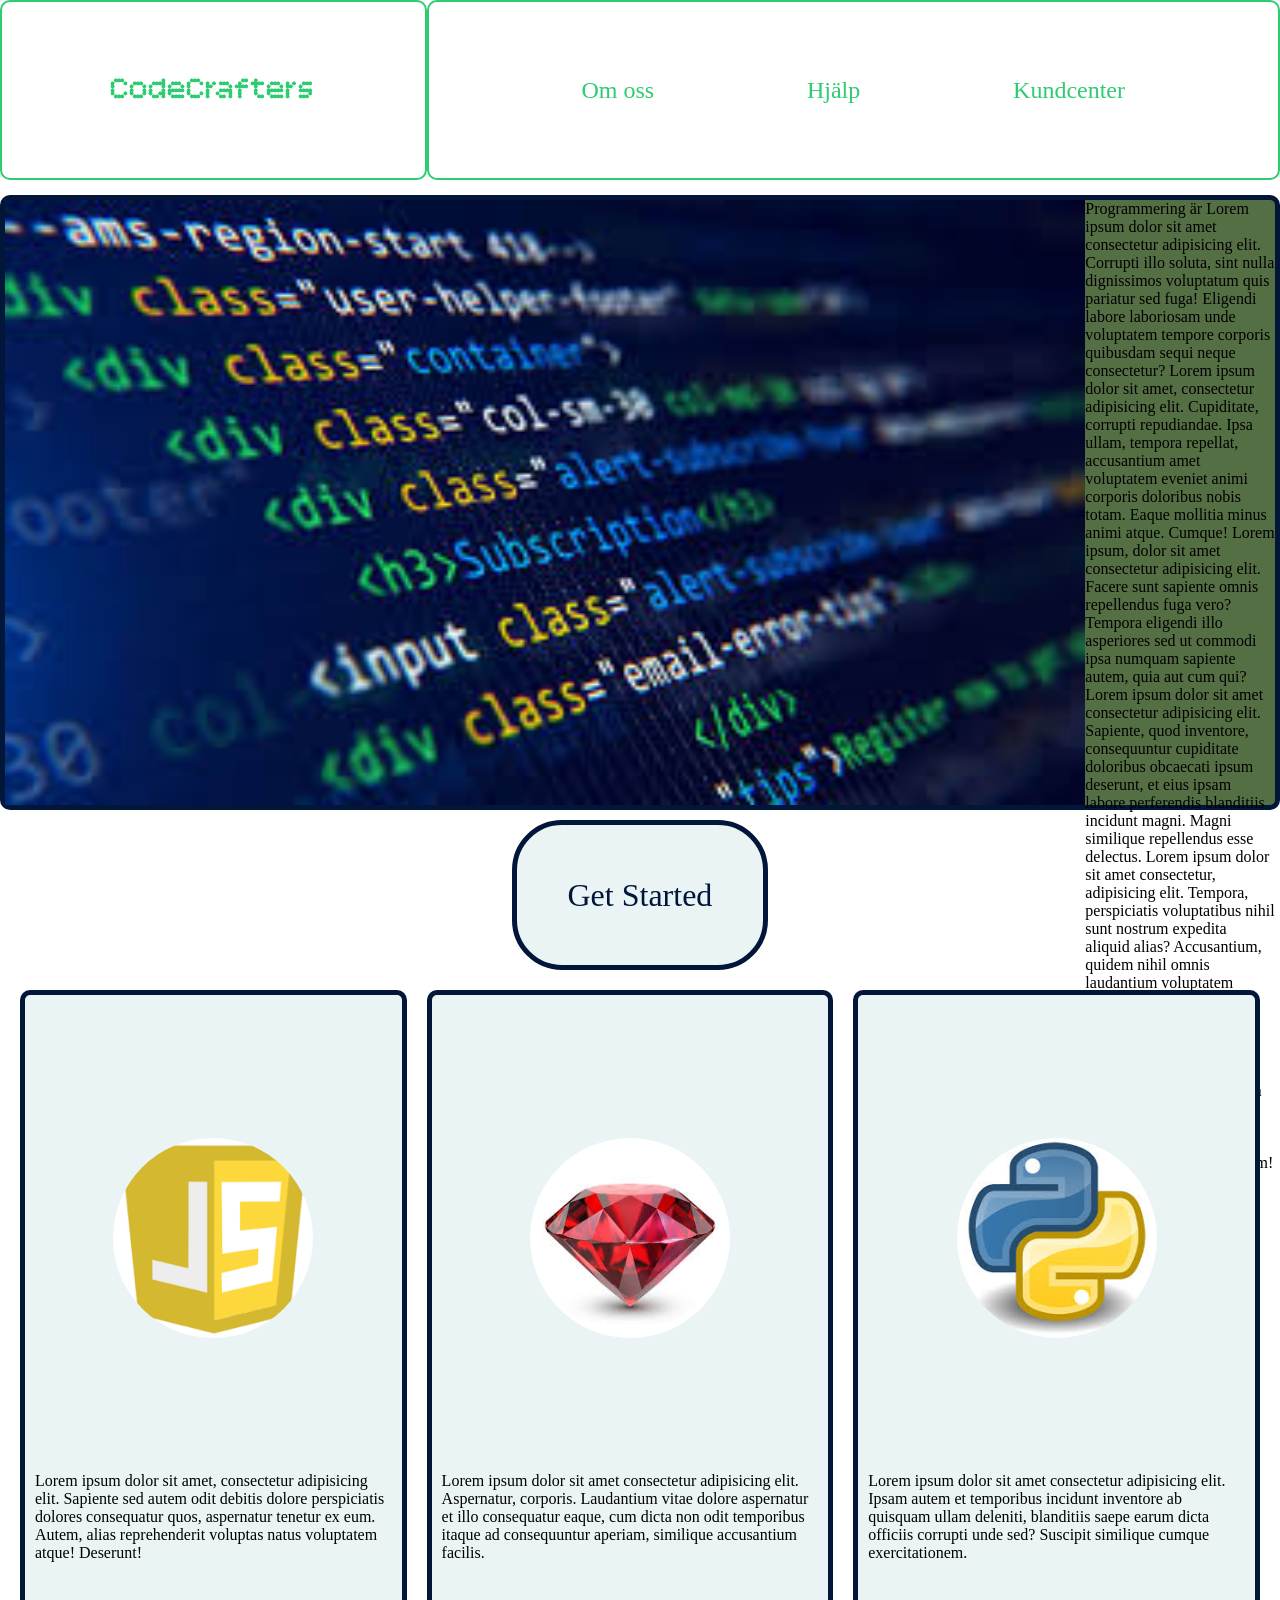
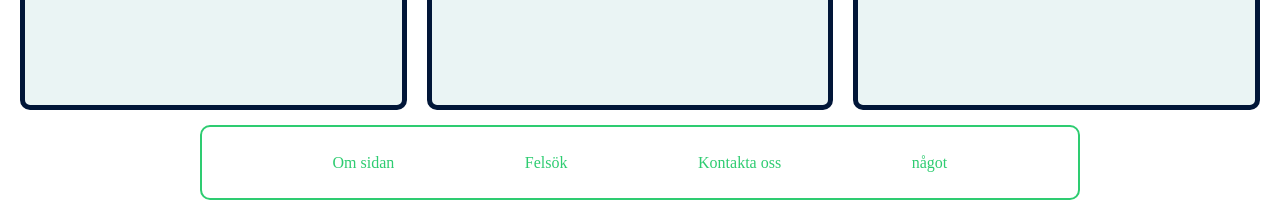
<file: index.html>
<!DOCTYPE html>
<html lang="en">
<head>
    <meta charset="UTF-8">
    <meta name="viewport" content="width=device-width, initial-scale=1.0">
    <link rel="stylesheet" href="css/style.css">
    <title>CodeCrafters.com</title>
    <link rel="preconnect" href="https://fonts.googleapis.com">
    <link rel="preconnect" href="https://fonts.gstatic.com" crossorigin>
    <link href="https://fonts.googleapis.com/css2?family=Bitcount+Prop+Single:wght@100..900&display=swap" rel="stylesheet">

</head>

<body class="body2">
    <header class="bitcount-prop-single">CodeCrafters</header>
    <nav1>
        <a href="https://sv.wikipedia.org/wiki/Programmering">Om oss</a>
        <a href="https://sv.wikipedia.org/wiki/Programmering">Hjälp</a>
        <a href="https://sv.wikipedia.org/wiki/Programmering">Kundcenter</a>
    </nav1>
    <main>
        <img src="img/nedladdning.jpg" alt="Programmering">
         Programmering är Lorem ipsum dolor sit amet consectetur adipisicing elit. Corrupti illo soluta, sint nulla dignissimos voluptatum quis pariatur sed fuga! Eligendi labore laboriosam unde voluptatem tempore corporis quibusdam sequi neque consectetur?
         Lorem ipsum dolor sit amet, consectetur adipisicing elit. Cupiditate, corrupti repudiandae. Ipsa ullam, tempora repellat, accusantium amet voluptatem eveniet animi corporis doloribus nobis totam. Eaque mollitia minus animi atque. Cumque!
         Lorem ipsum, dolor sit amet consectetur adipisicing elit. Facere sunt sapiente omnis repellendus fuga vero? Tempora eligendi illo asperiores sed ut commodi ipsa numquam sapiente autem, quia aut cum qui?
         Lorem ipsum dolor sit amet consectetur adipisicing elit. Sapiente, quod inventore, consequuntur cupiditate doloribus obcaecati ipsum deserunt, et eius ipsam labore perferendis blanditiis incidunt magni. Magni similique repellendus esse delectus.
        Lorem ipsum dolor sit amet consectetur, adipisicing elit. Tempora, perspiciatis voluptatibus nihil sunt nostrum expedita aliquid alias? Accusantium, quidem nihil omnis laudantium voluptatem debitis ipsa fuga ipsum sapiente, esse cum.
        Lorem ipsum dolor sit, amet consectetur adipisicing elit. Natus ratione quidem nostrum fugiat sunt! Earum quaerat quam, modi quasi, debitis corrupti ad impedit quas, nostrum numquam sequi iste molestiae dolorem!

    </main>
    <nav2>
        <a class="a2" href="sida22.html">Get Started</a>
    </nav2>
    <section1>
        <img class="bild" src="img/js.jpg" alt="Js">
        Lorem ipsum dolor sit amet, consectetur adipisicing elit. Sapiente sed autem odit debitis dolore perspiciatis dolores consequatur quos, aspernatur tenetur ex eum. Autem, alias reprehenderit voluptas natus voluptatem atque! Deserunt!

    </section1>
    <section2>
        <img class="bild" src="img/ruby.jpg" alt="ruby">
        Lorem ipsum dolor sit amet consectetur adipisicing elit. Aspernatur, corporis. Laudantium vitae dolore aspernatur et illo consequatur eaque, cum dicta non odit temporibus itaque ad consequuntur aperiam, similique accusantium facilis.

    </section2>
    <section3>
        <img class="bild" src="img/python.jpg" alt="python">
        Lorem ipsum dolor sit amet consectetur adipisicing elit. Ipsam autem et temporibus incidunt inventore ab quisquam ullam deleniti, blanditiis saepe earum dicta officiis corrupti unde sed? Suscipit similique cumque exercitationem.
        
    </section3>
    <footer>
        <a href="https://sv.wikipedia.org/wiki/Programmering">Om sidan</a>
        <a href="https://sv.wikipedia.org/wiki/Programmering">Felsök</a>
        <a href="https://sv.wikipedia.org/wiki/Programmering">Kontakta oss</a>
        <a href="https://sv.wikipedia.org/wiki/Programmering">något</a>
    </footer>
</body>
</html>
</file>
<file: css/style.css>
.body2 {
    display: grid;
    background-image: url(https://img.freepik.com/free-vector/matrix-style-binary-code-digital-background-with-falling-numbers_1017-25336.jpg?semt=ais_hybrid&w=740&q=80);
    height: 200vh;  
    margin: 0;
    background-size: cover;
    grid-template-columns: 33.33% 33.33% 33.33% ;
    grid-template-rows: 10% 35% 10% 40% 5%;
    row-gap: 15px 10px 20px 20px;
    grid-template-areas: 
    'hd na1 na1'
    'mn mn mn'
    'na2 na2 na2 '
    'sec1 sec2 sec3'
    'ft ft ft'
}

header {
    display: flex;
    grid-area:hd;
    font-size: xx-large;
    color: #2ecc71;
    align-items: center;
    justify-content: center;
    border: 2px solid #2ecc71;
    border-radius: 10px;
    background: rgba(red, green, blue, 0.0000000001);
    
}
nav1 {
    display: flex;
    grid-area:na1;
    border: 2px solid #2ecc71;
    border-radius: 10px ;
    color: #2ecc71;
    font-size: x-large;
    justify-content: space-evenly;
    align-items: center;
    
}

a {
    color: #2ecc71;
    text-decoration: none;
}
.a2 {
    color: #011638;
    text-decoration: none;
}
#logo{
    width: 50px;

}
.a2:hover {
    cursor: pointer;
    color: #7B7263;
}
a:hover {
    cursor: pointer;
    color: #556F44;
}
main{
    display:flex;
    grid-area:mn;
    background-color: #556F44;
    border:5px solid #011638;
    border-radius:10px;
    margin-top:15px;
}
nav2{
    display:flex;
    grid-area:na2;
    border: 5px solid #011638;
    border-radius:50px;
    margin-left:40%;
    margin-right:40%;
    margin-top: 10px;
    margin-bottom: 20px;
    background-color: #EAF4F4;
    font-size:xx-large;
    align-items: center;
    justify-content:center;
    color:#011638;

}
section1{
    display:flex;
    grid-area:sec1;
    border: 5px solid #011638;
    border-radius:10px;
    margin-left: 20px;
    margin-right:20px;
    background-color: #EAF4F4;
    justify-content: center;
    align-items: center;
    justify-content: space-evenly;
    flex-direction: column;
    padding: 10px;
    
}
section2{
    display:flex;
    grid-area:sec2;
    border: 5px solid #011638;
    border-radius:10px;
    margin-right: 20px;
    background-color: #EAF4F4;
    justify-content: center;
    align-items: center;
    justify-content: space-evenly;
    flex-direction: column;
    padding: 10px;
}
section3{
    display:flex;
    grid-area:sec3;
    border: 5px solid #011638;
    border-radius:10px;
    margin-right: 20px;
    background-color: #EAF4F4;
    justify-content: center;
    align-items: center;
    justify-content: space-evenly;
    flex-direction: column;
    padding: 10px;
    
}
footer{
    display:flex;
    grid-area:ft;
    border:2px solid #2ecc71;
    border-radius:10px;
    margin-top: 15px;
    justify-content: space-evenly;
    align-items: center;
    margin-right: 200px;
    margin-left: 200px;
}

img.bild {
    height:200px;
    width: 200px;
    border-radius: 500px;
}

img.bild2 {
    width: 72vh;
    
}


.bitcount-prop-single {
  font-family: "Bitcount Prop Single", system-ui;
  font-optical-sizing: auto;
  font-weight: 500;
  font-style: normal;
  font-variation-settings:
    "slnt" 0,
    "CRSV" 0.5,
    "ELSH" 0,
    "ELXP" 0;
}

.body1 {
 display: grid;
 background-image: url(https://img.freepik.com/free-vector/matrix-style-binary-code-digital-background-with-falling-numbers_1017-25336.jpg?semt=ais_hybrid&w=740&q=80);
 margin: 0;
 height: 100vh;
 background-size: cover;
 grid-template-columns: 33.33% 33.33% 33.33% ;
 grid-template-rows: 10% 50% 20% 20% ;
 grid-template-areas: 
 'hd hd na3'
 'as mn2 mn2'
 'sec4 na4 na4'
 'sec4 ft2 ft2'
}

nav3 {
 display: flex;
 grid-area: na3;
 border: 2px solid #2ecc71;
 border-radius: 10px ;
 color: #2ecc71;
 font-size: x-large;
 justify-content: space-evenly;
 align-items: center;
}

main2 {
 display: flex;
 grid-area: mn2;
 border: 5px solid #011638;
 border-radius:10px;
 background-color:#556F44 ;
 font-size: larger;
}

aside {
 display: flex;
 grid-area: as;
 border: 5px solid #011638;
 border-radius:10px;
 background-color: #EAF4F4;
}

section4 {
 display: flex;
 grid-area: sec4;
 border: 5px solid #011638;
 border-radius:10px;
 background-color: #EAF4F4;
 justify-content: center;
 font-size: xx-large;
 align-items: center;
 text-align: center;
}

nav4 {
 display: flex;
 grid-area: na4;
 border: 5px solid #011638;
 border-radius:50px;
 margin-left:38%;
 margin-right:38%;
 margin-top: 30px;
 
 background-color: #EAF4F4;
 font-size:xx-large;
 align-items: center;
 justify-content:center;
 color:#011638;
 
}

footer2 {
 display: flex;
 grid-area: ft2;
 border:2px solid #2ecc71;
 border-radius:10px;
 margin-top: 40px;
 justify-content: space-evenly;
 align-items: center;
}
</file>
